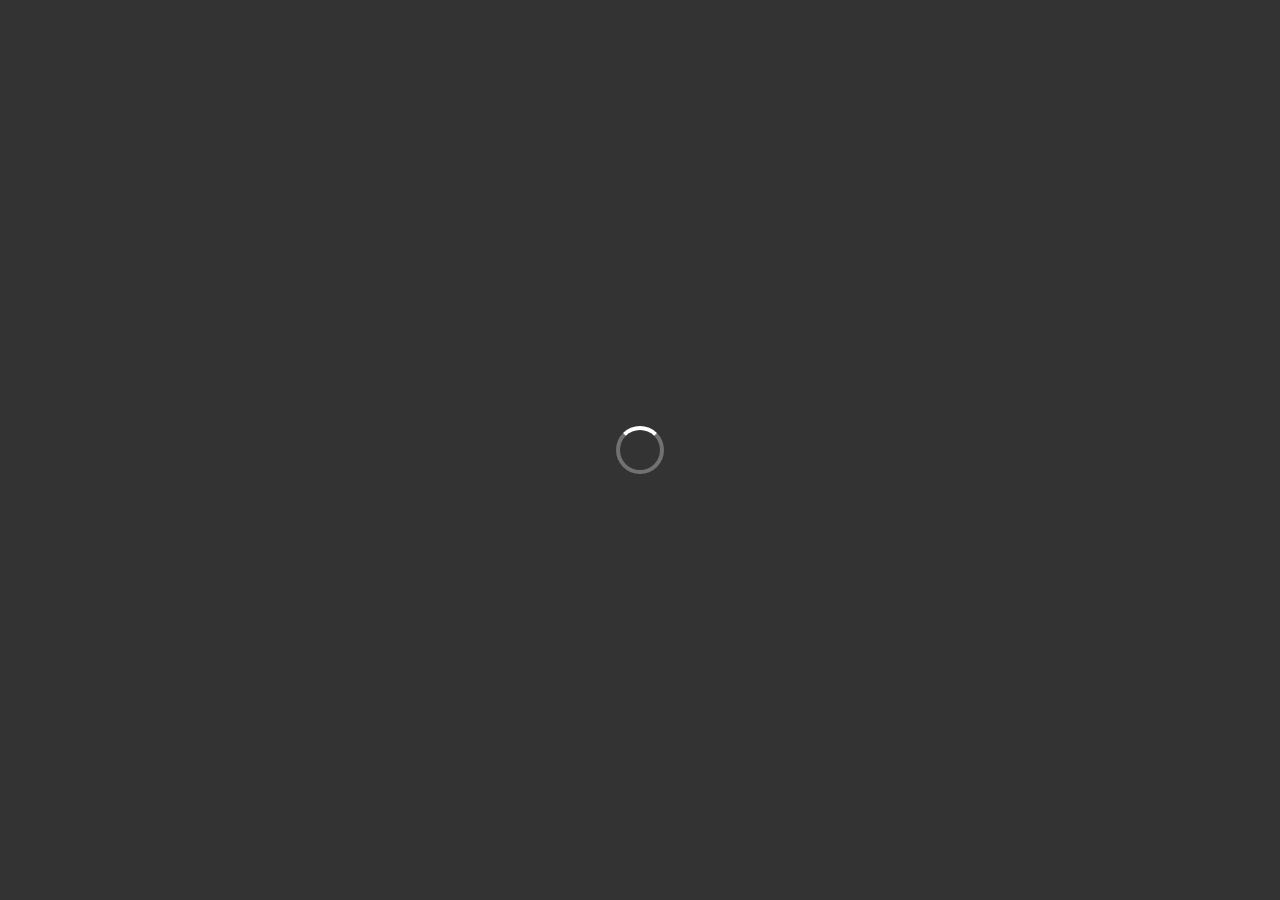
<file: exihibit.html>
<!DOCTYPE html>
<html lang="en">
<head>
  <meta charset="UTF-8">
  <title>Exhibits Page</title>
  <link rel="stylesheet" href="ex-styles.css">
</head>
<body>
  <div class="loading-overlay">
    <div class="loader"></div>
  </div>

  <div class="content">
    <!-- Your exhibits content goes here -->
    <h1>Welcome to Our Exhibits Page</h1>
    <p>Explore the fascinating exhibits displayed at our museum.</p>
    <!-- Add more exhibit information as needed -->
  </div>

  <script src="ex-script.js"></script>
</body>
</html>
</file>
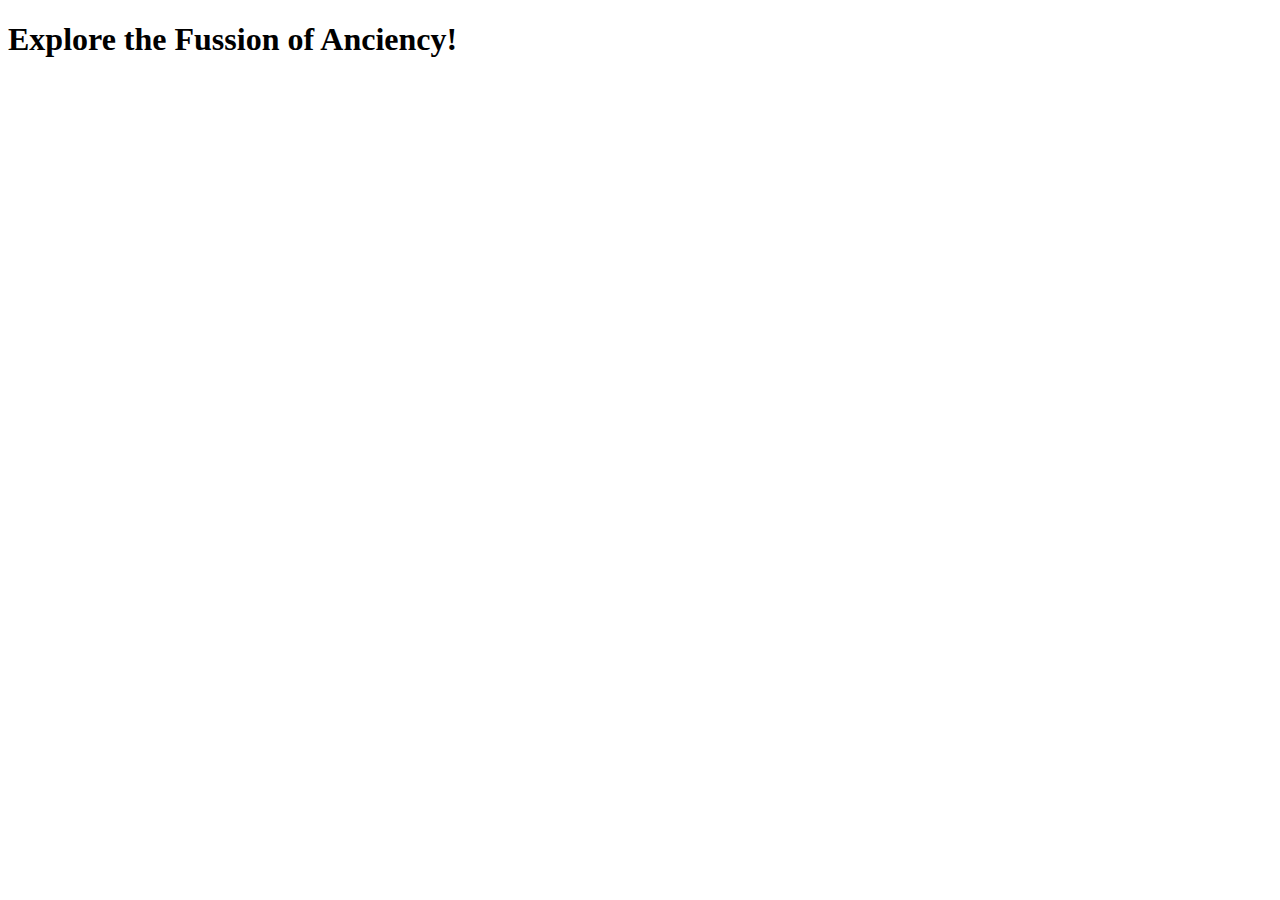
<file: home.html>
<!DocType html>
<html lang="en" >
    <head>
        <meta charset="utf-8">
        <meta http-equiv-"X-UA-Compatible" content-"IE-edge">
        <meta name="viewport" content="width=device-width, initial-scale=1.0">
        <title>Home</title>
    </head>
    <body>
           <h1>Explore the Fussion of Anciency!</h1> 
        <div class ="Subscribe">
            
        </div>
    </body>
</html>
</file>
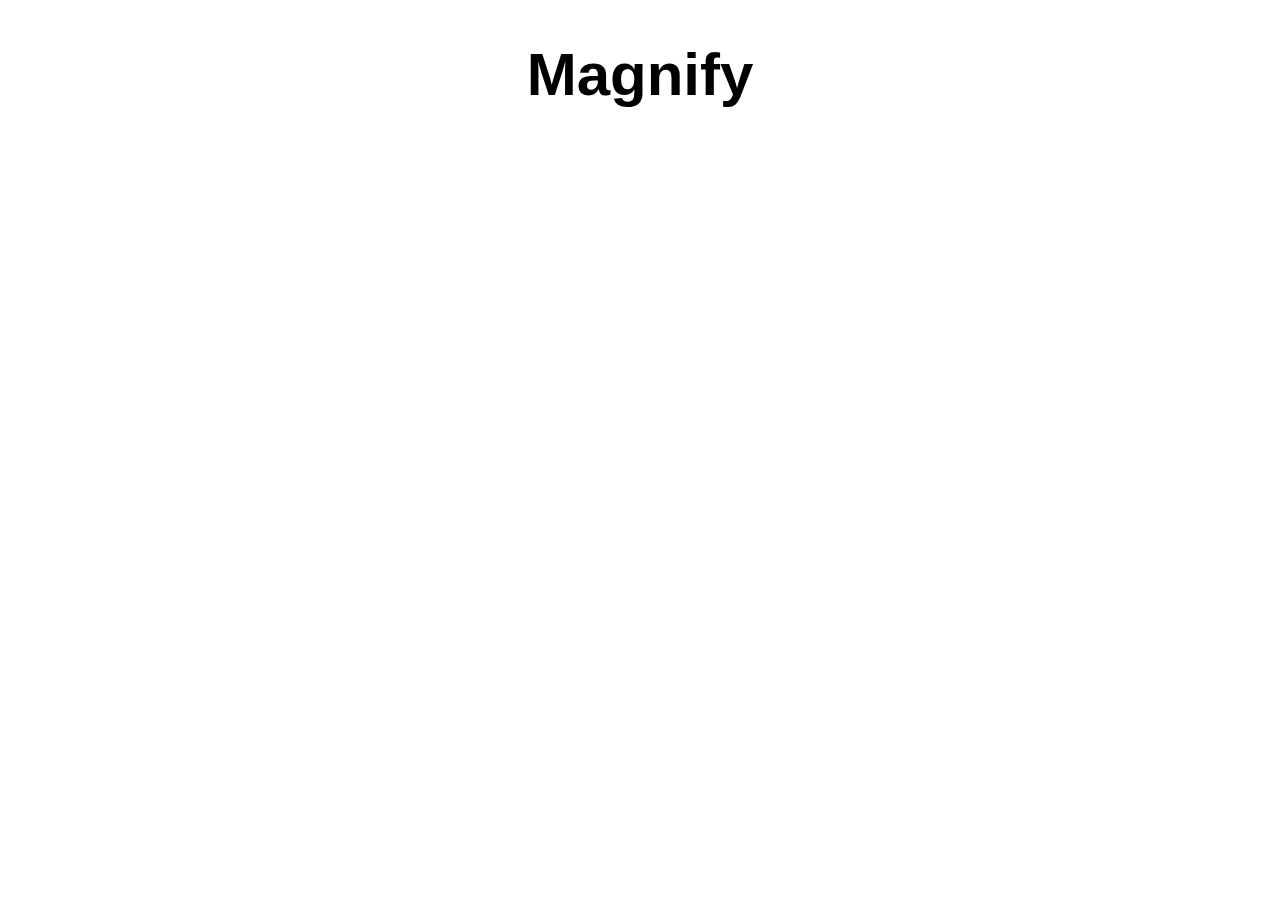
<file: mag 2.html>
<!DOCTYPE html>
<html>
<head>
    <meta charset="UTF-8">
    <title>Letter Magnification</title>
    <link rel="stylesheet" type="text/css" href="styles2.css">
</head>
<body>
    <h1 class="magnify-heading">
        <span>M</span>
        <span>a</span>
        <span>g</span>
        <span>n</span>
        <span>i</span>
        <span>f</span>
        <span>y</span>
    </h1>
    
    <script src="script.js"></script>
</body>
</html>
</file>
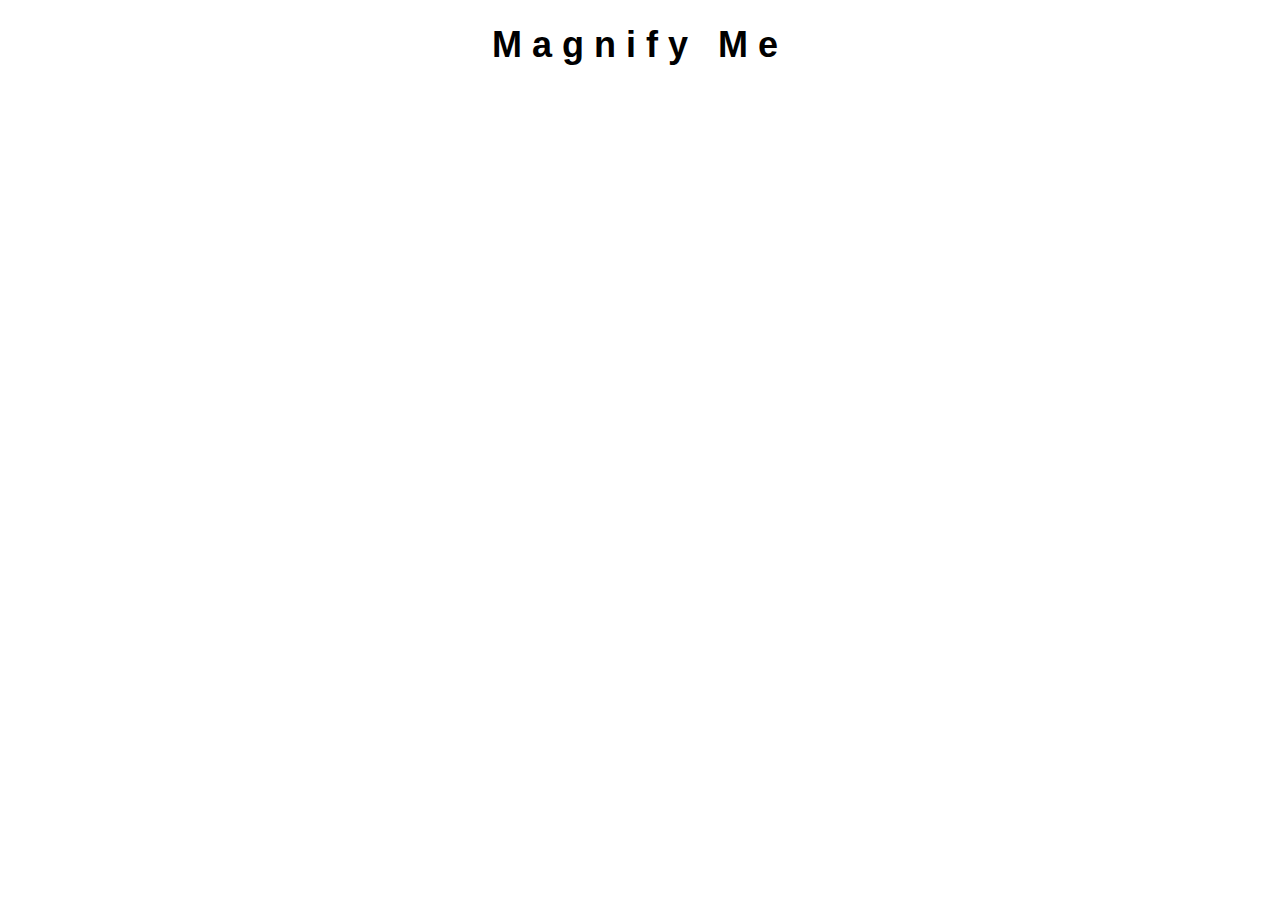
<file: mag web.html>
<!DOCTYPE html>
<html>
<head>
    <meta charset="UTF-8">
    <title>Letter Magnification</title>
    <link rel="stylesheet" type="text/css" href="styles.css">
</head>
<body>
    <h1 class="magnify-heading">Magnify Me</h1>
    
    <script src="script.js"></script>
</body>
</html>
</file>
<file: ex-styles.css>
body {
  margin: 0;
  padding: 0;
  font-family: Arial, sans-serif;
  color: white;
}

/* Black translucent background */
.loading-overlay {
  position: fixed;
  top: 0;
  left: 0;
  width: 100%;
  height: 100%;
  background-color: rgba(0, 0, 0, 0.8); /* Adjust opacity as needed */
  display: flex;
  justify-content: center;
  align-items: center;
  z-index: 9999;
}

/* Loading animation */
.loader {
  border: 4px solid rgba(255, 255, 255, 0.3); /* Loader color */
  border-top: 4px solid #ffffff; /* Loader color */
  border-radius: 50%;
  width: 40px;
  height: 40px;
  animation: spin 1s linear infinite;
}

@keyframes spin {
  0% { transform: rotate(0deg); }
  100% { transform: rotate(360deg); }
}

.content {
  padding: 20px;
  text-align: center;
  /* Additional styling for the exhibits content */
}
</file>
<file: styles2.css>
body {
    font-family: Arial, sans-serif;
    text-align: center;
}

.magnify-heading {
    font-size: 60px;
    cursor: pointer;
}

.magnify-heading span {
    display: inline-block;
    transition: transform 0.3s;
}

.magnify-heading span:hover {
    transform: scale(2.2);
    transition: transform 0.3s;
    display: inline-block;
}
</file>
<file: styles.css>
body {
    font-family: Arial, sans-serif;
    text-align: center;
}

.magnify-heading {
    font-size: 36px;
    letter-spacing: 10px;
    cursor: pointer;
    transition: transform 0.3s;
}

.magnify-heading:hover {
    transform: scale(1.2);
}
</file>
